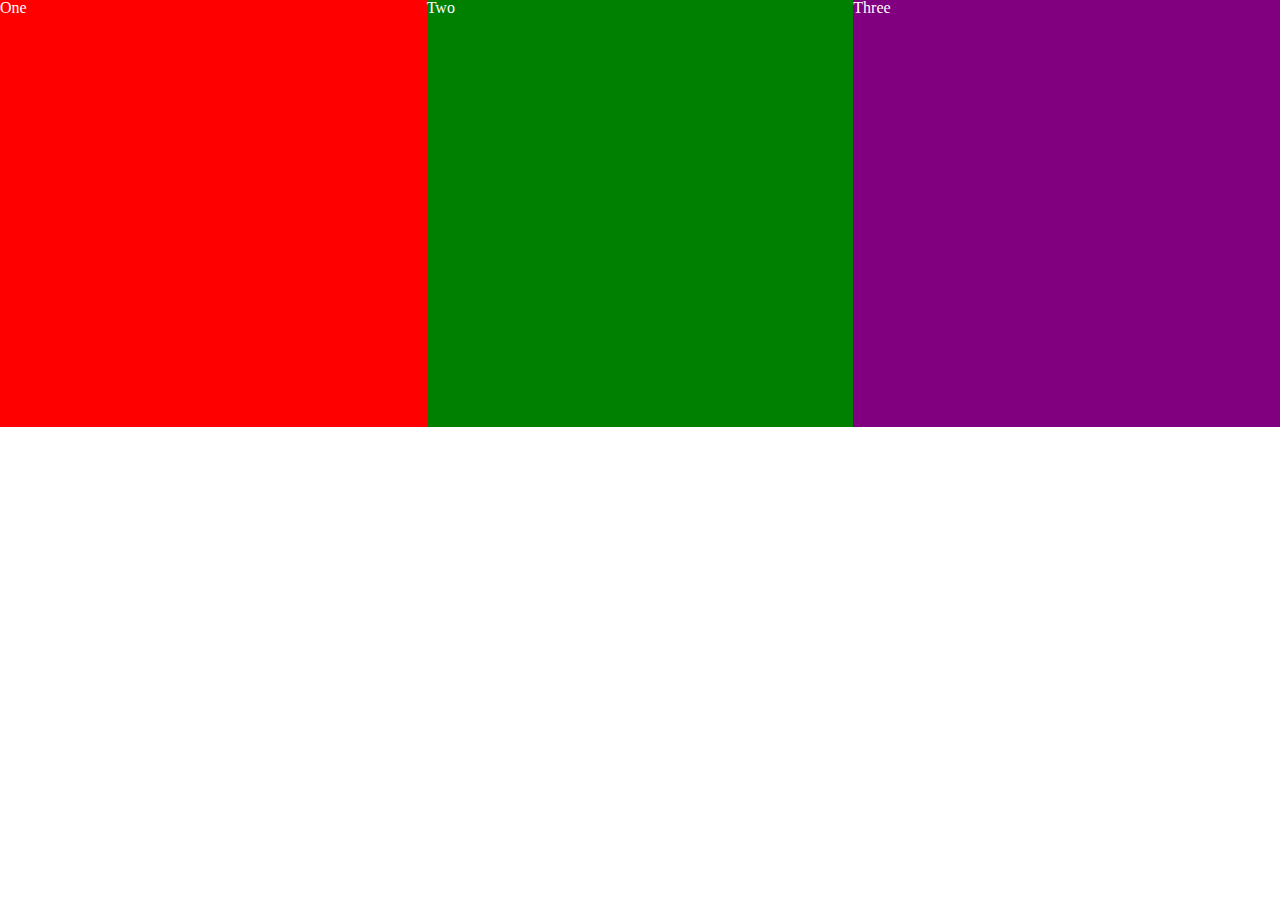
<file: pp-03/index.html>
<!DOCTYPE html>
<html lang="en">
  <head>
    <title>Production Problem 03: CSS Flexbox</title>
    <meta charset="utf-8" />
    <meta name="viewport" content="width=device-width,initial-scale=1.0,shrink-to-fit=no" />
    <link rel="stylesheet" media="screen" href="screen.css" />
  </head>
  <body>
    <main id="content">
      <section id="three">
        <h2>Three</h2>
      </section>
      <section id="two">
        <h2>Two</h2>
      </section>
      <section id="one">
        <h2>One</h2>
      </section>
    </main>
  </body>
</html>
</file>
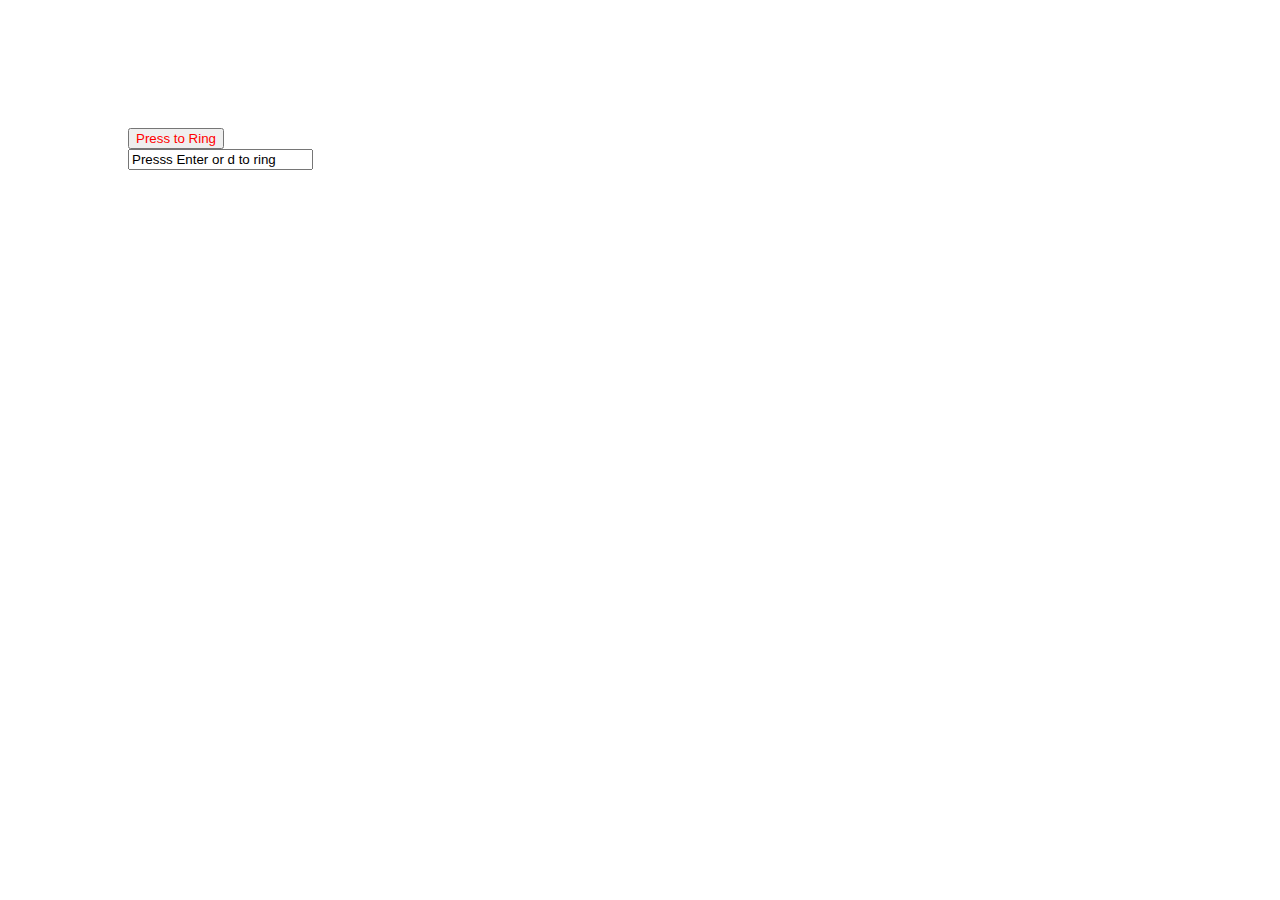
<file: pp-04/index.html>
<!DOCTYPE html>
<html lang="en" class="nojs">
<head>
  <title>Unobtrusive JavaScript</title>
  <meta charset="utf-8" />
  <meta name="viewport" content="width=device-width,initial-scale=1.0,shrink-to-fit=no" />
  <link rel="stylesheet" media="screen" href="css/screen.css" /></head>
<body>
  <nav id="ring">
    <section class="mynav">
      <figure id="dbell">
        <figcaption></figcaption>
    <!--    <audio controls src="/media/doorbell.mp3"> -->
    <!--    </audio> -->
      </figure>
      <label>
        <input type="text" name="" id="other" />
      </label>
    </section>
  </nav>
  <script src="site.js"></script>
</body>
</html>
</file>
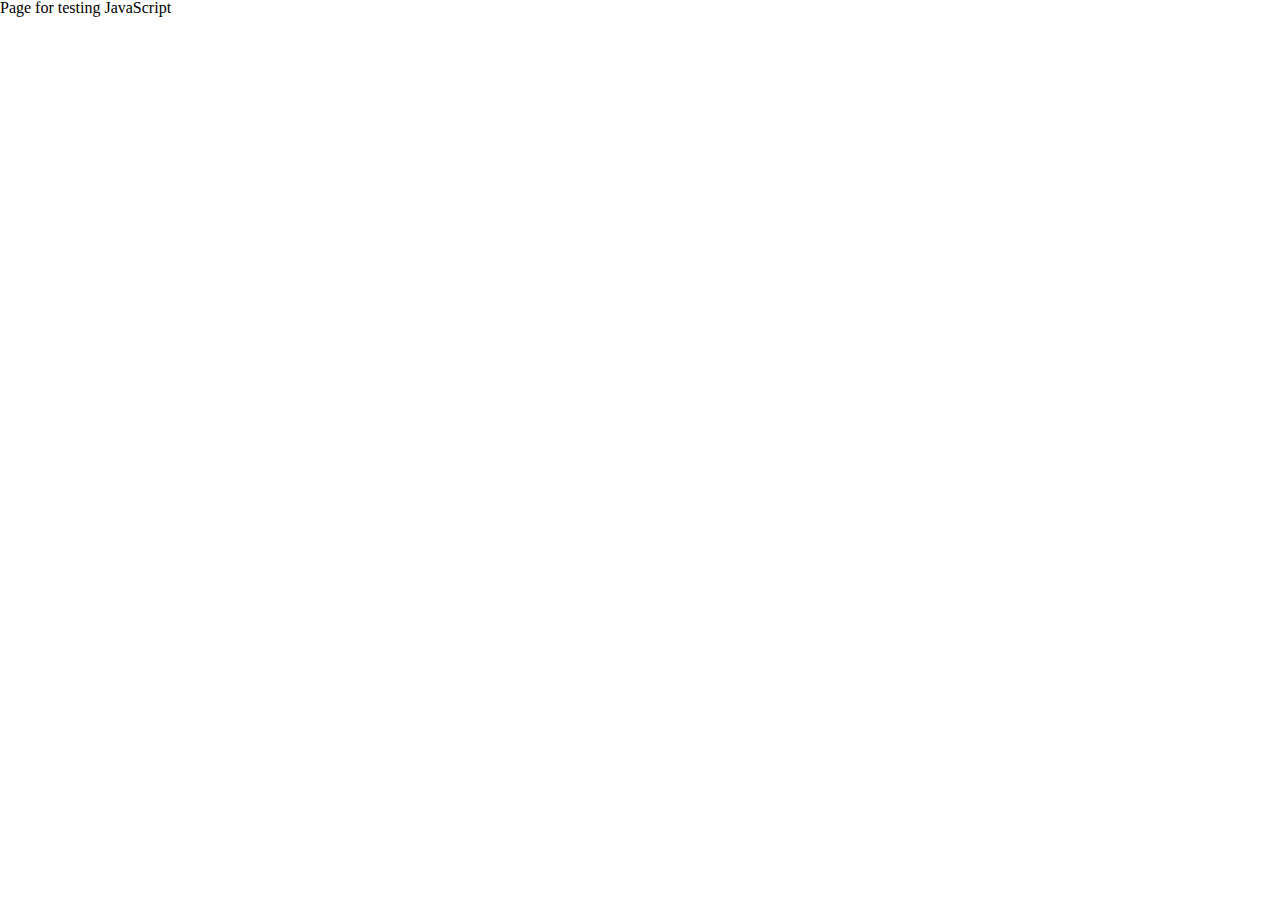
<file: pp-05/index.html>
<!DOCTYPE html>
<html lang="en" class="nojs">
<head>
  <title>JavaScript</title>
  <meta charset="utf-8" />
  <meta name="viewport" content="width=device-width,initial-scale=1.0,shrink-to-fit=no" />
  <link rel="stylesheet" media="screen" href="css/screen.css" /></head>
<body>
  <pre id="output">Page for testing JavaScript</pre>
  <script src="site.js"></script>
</body>
</html>
</file>
<file: pp-03/screen.css>
/* http://meyerweb.com/eric/tools/css/reset/
   v2.0 | 20110126
   License: none (public domain)
*/
/* stylelint-disable */
/* Keep reset CSS to one minified line */
a,abbr,acronym,address,applet,article,aside,audio,b,big,blockquote,body,canvas,caption,center,cite,code,dd,del,details,dfn,div,dl,dt,em,embed,fieldset,figcaption,figure,footer,form,h1,h2,h3,h4,h5,h6,header,hgroup,html,i,iframe,img,ins,kbd,label,legend,li,mark,menu,nav,object,ol,output,p,pre,q,ruby,s,samp,section,small,span,strike,strong,sub,summary,sup,table,tbody,td,tfoot,th,thead,time,tr,tt,u,ul,var,video{margin:0;padding:0;border:0;font:inherit;vertical-align:baseline}article,aside,details,figcaption,figure,footer,header,hgroup,main,menu,nav,section{display:block}body{line-height:1}ol,ul{list-style:none}blockquote,q{quotes:none}blockquote:after,blockquote:before,q:after,q:before{content:'';content:none}table{border-collapse:collapse;border-spacing:0}
/* stylelint-enable */

/* ===== BASE STYLES ===== */

/* ==== MODULAR STYLES === */
#three,
#two,
#one {
  color: white;
}
#three {
  background-color: purple;
}
#two {
  background-color: green;
}
#one {
  background-color: red;
}

/* ==== LAYOUT STYLES ==== */
/* Re-order section heading to read One, Two, Three row-wise */
#content {
  display: flex;
  flex-flow: row-reverse nowrap;
}

/* Size section elements as squares over viewport */
#three,
#two,
#one {
  height: 100vw;
  width: 100 vw;
}

/* Change to have one and two atop 3 */
@media screen and (min-width: 600px) {
  #content {
    display:flex;
    flex-flow: row-reverse wrap-reverse;
  }
  #two,
  #one {
    height:50vw;
    width:50vw;
  }
  #three {
    height:50vw;
    width:100vw;
  }

}

/* Reverse order and display section elements equally as boxes across viewport */
@media screen and (min-width: 800px) {
  #three,
  #two,
  #one {
    height:33.3333vw;
    width:33.3333vw;
  }
  #content {
    dispy:flex;
    flex-flow: row-reverse wrap-reverse;
  }
}
</file>
<file: pp-04/css/screen.css>
/* http://meyerweb.com/eric/tools/css/reset/
   v2.0 | 20110126
   License: none (public domain)
*/
/* stylelint-disable*/
a,abbr,acronym,address,applet,article,aside,audio,b,big,blockquote,body,canvas,caption,center,cite,code,dd,del,details,dfn,div,dl,dt,em,embed,fieldset,figcaption,figure,footer,form,h1,h2,h3,h4,h5,h6,header,hgroup,html,i,iframe,img,ins,kbd,label,legend,li,mark,menu,nav,object,ol,output,p,pre,q,ruby,s,samp,section,small,span,strike,strong,sub,summary,sup,table,tbody,td,tfoot,th,thead,time,tr,tt,u,ul,var,video{margin:0;padding:0;border:0;font:inherit;vertical-align:baseline}article,aside,details,figcaption,figure,footer,header,hgroup,main,menu,nav,section{display:block}html{line-height:1}body{line-height:inherit}ol,ul{list-style:none}blockquote,q{quotes:none}blockquote:after,blockquote:before,q:after,q:before{content:'';content:none}table{border-collapse:collapse;border-spacing:0}
/* stylelint-enable */

/* ===== BASE STYLES ===== */
img {
  display: block;
  max-width: 100%;
}

body {
  padding: 10%;
}

/* ===== LAYOUT STYLES ===== */


/* ===== MODULAR STYLES ===== */
.mynav
#door-button {
  background: grey;
}
button {
  color: red;
}

#door-button {
  cursor: pointer;
}
/* ===== STATE STYLES ===== */
.js #dbell, #door-button {
  display: none;
}
.js #dbell, #door-button,
.mynav.visible {
  display: block;
}
</file>
<file: pp-05/css/screen.css>
/* http://meyerweb.com/eric/tools/css/reset/
   v2.0 | 20110126
   License: none (public domain)
*/
/* stylelint-disable*/
a,abbr,acronym,address,applet,article,aside,audio,b,big,blockquote,body,canvas,caption,center,cite,code,dd,del,details,dfn,div,dl,dt,em,embed,fieldset,figcaption,figure,footer,form,h1,h2,h3,h4,h5,h6,header,hgroup,html,i,iframe,img,ins,kbd,label,legend,li,mark,menu,nav,object,ol,output,p,pre,q,ruby,s,samp,section,small,span,strike,strong,sub,summary,sup,table,tbody,td,tfoot,th,thead,time,tr,tt,u,ul,var,video{margin:0;padding:0;border:0;font:inherit;vertical-align:baseline}article,aside,details,figcaption,figure,footer,header,hgroup,main,menu,nav,section{display:block}html{line-height:1}body{line-height:inherit}ol,ul{list-style:none}blockquote,q{quotes:none}blockquote:after,blockquote:before,q:after,q:before{content:'';content:none}table{border-collapse:collapse;border-spacing:0}
/* stylelint-enable */

/* ===== BASE STYLES ===== */


img {
  display: block;
  max-width: 100%;
}

/* ===== LAYOUT STYLES ===== */


/* ===== MODULAR STYLES ===== */


/* ===== STATE STYLES ===== */
</file>
